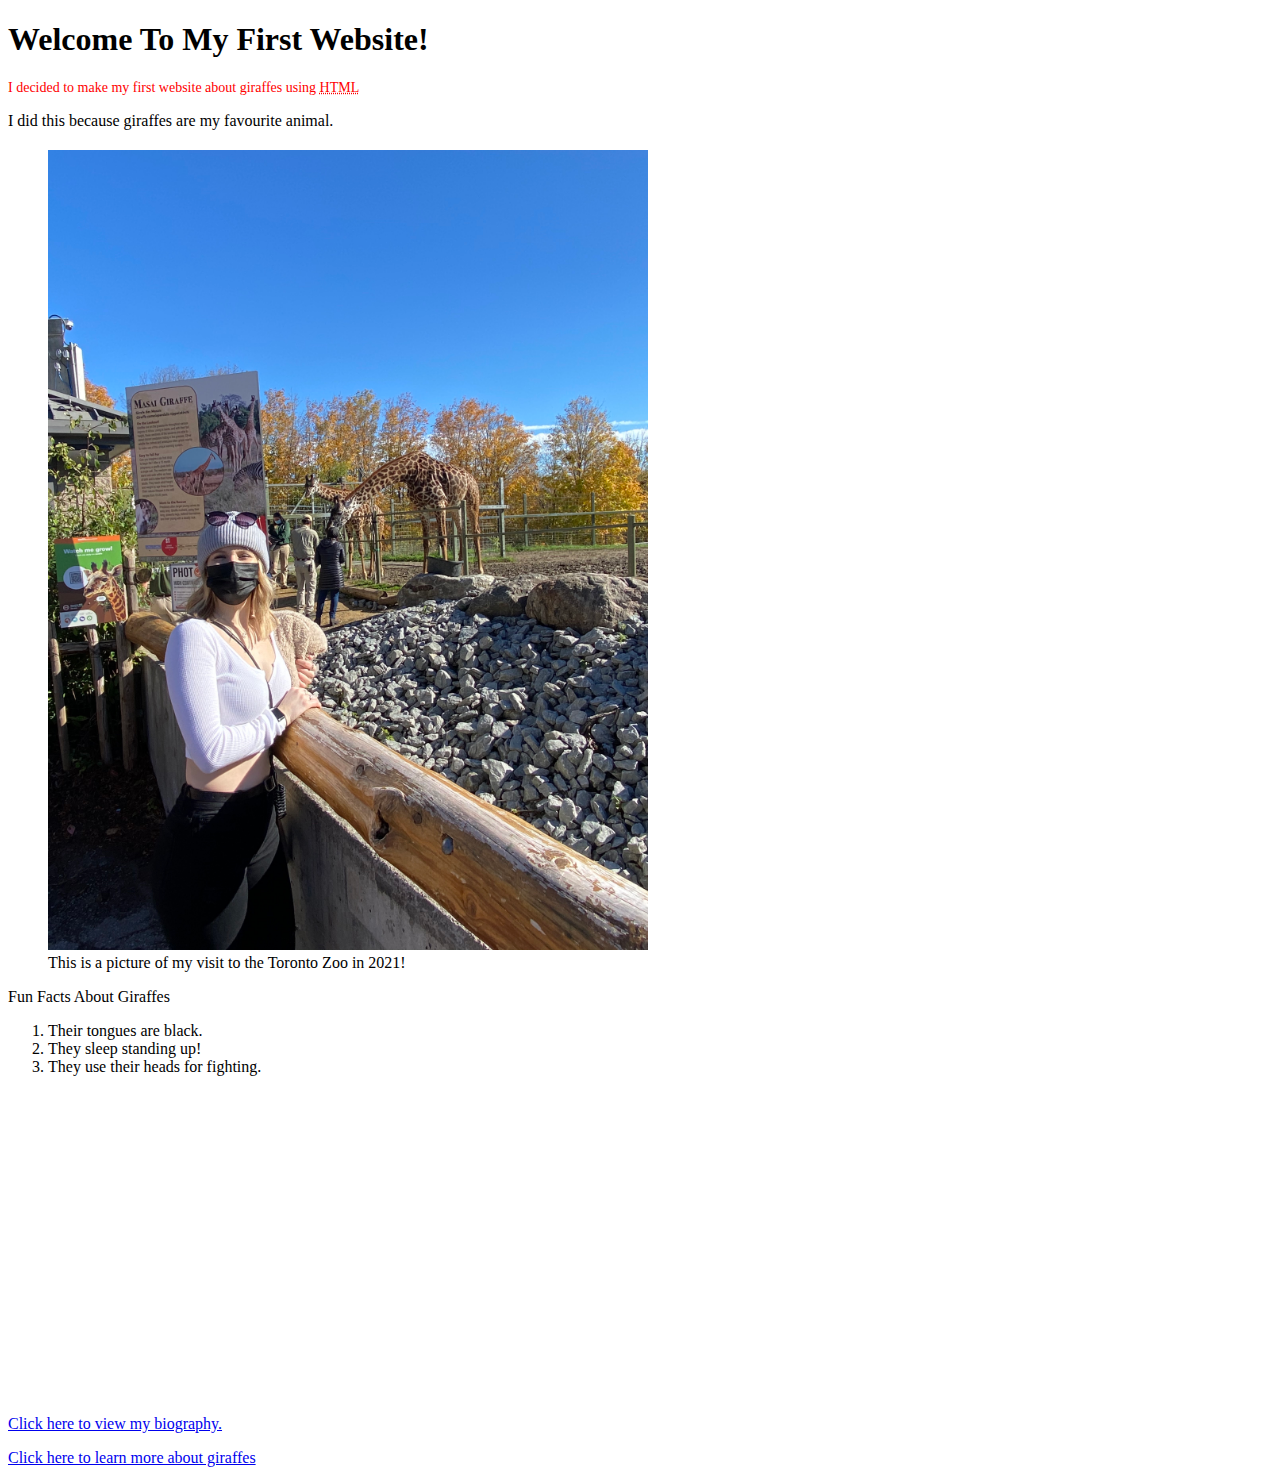
<file: index.html>
<!DOCTYPE html>
<!--[if lt IE 7]>      <html class="no-js lt-ie9 lt-ie8 lt-ie7"> <![endif]-->
<!--[if IE 7]>         <html class="no-js lt-ie9 lt-ie8"> <![endif]-->
<!--[if IE 8]>         <html class="no-js lt-ie9"> <![endif]-->
<!--[if gt IE 8]>      <html class="no-js"> <!--<![endif]-->
<html>
    <head> 
        <title></title>
        <meta charset="utf-8">
        <meta http-equiv="X-UA-Compatible" content="IE=edge">
        <title></title>
        <meta name="description" content="">
        <meta name="viewport" content="width=device-width, initial-scale=1">
        <link rel="stylesheet" href="style.css">
    
    </head>
   

    <body>
        <header>
            <h1> Welcome To My First Website!</h1>
        </header>
        <main>
            <p class= "intropara"> I decided to make my first website about giraffes using <abbr title="Hypertext Markup Language">HTML</abbr></p>
            <p>I did this because giraffes are my favourite animal.</p>
        </main>

        <h2></h2>
        <p>    
        <figure> 
            <img src="GiraffeTorontoZoo.jpg" alt="A photo of me with my favourite animal">
             <figcaption> This is a picture of my visit to the Toronto Zoo in 2021!</figcaption>
        </figure>
        <p>Fun Facts About Giraffes</p>
        <ol>
            <li>Their tongues are black. </li>
            <li>They sleep standing up!</li>
            <li>They use their heads for fighting.</li>
        </ol>
        <h2></h2>
        <p></p>
        <!-- Youtube Video Embed -->
        <iframe width="560" height="315" src="https://www.youtube.com/embed/P_ckAbOr0r4?si=1vap5zbcOBmNrzRh" title="YouTube video player" frameborder="0" allow="accelerometer; autoplay; clipboard-write; encrypted-media; gyroscope; picture-in-picture; web-share" referrerpolicy="strict-origin-when-cross-origin" allowfullscreen></iframe>
        
        <!--[if lt IE 7]>
            <p class="browsehappy">You are using an <strong>outdated</strong> browser. Please <a href="#">upgrade your browser</a> to improve your experience.</p>
        <![endif]-->
        <a><biography class="html"></biography></a>
        <script src="" async defer></script>
         <nav>
                <a href="biography.html"> Click here to view my biography.</a> </p>
                <a href="https://www.britannica.com/animal/giraffe" target="_blank"> Click here to learn more about giraffes</a>
            </nav> 
    </body>
</html>
</file>
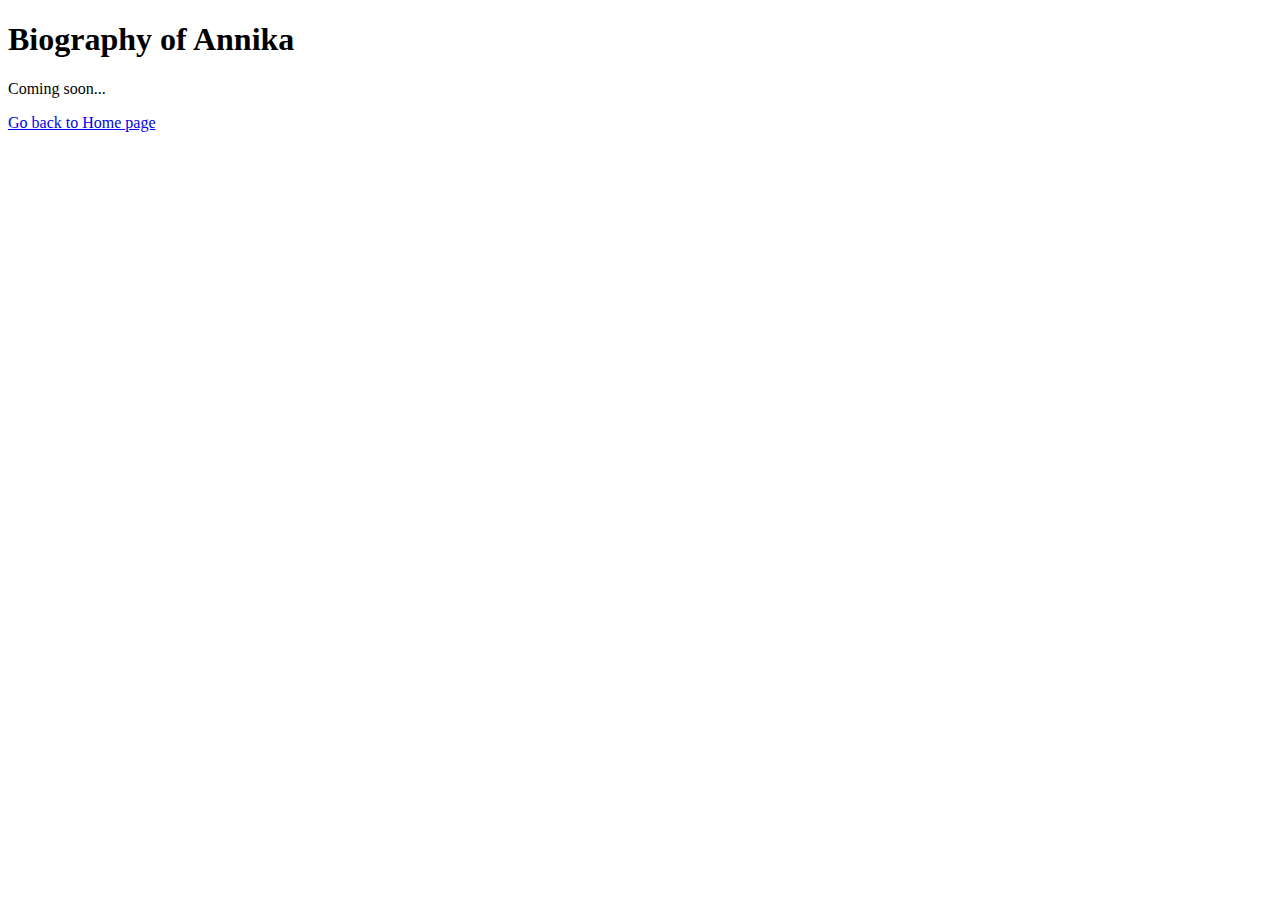
<file: biography.html>
<!DOCTYPE html>
<!--[if lt IE 7]>      <html class="no-js lt-ie9 lt-ie8 lt-ie7"> <![endif]-->
<!--[if IE 7]>         <html class="no-js lt-ie9 lt-ie8"> <![endif]-->
<!--[if IE 8]>         <html class="no-js lt-ie9"> <![endif]-->
<!--[if gt IE 8]>      <html class="no-js"> <!--<![endif]-->
<html>
    <head>
        
        <meta charset="utf-8">
        <meta http-equiv="X-UA-Compatible" content="IE=edge">
        <title></title>
        <meta name="description" content="">
        <meta name="viewport" content="width=device-width, initial-scale=1">
        <link rel="stylesheet" href="style.css">
    </head>
    <body>
        <!--[if lt IE 7]>
            <p class="browsehappy">You are using an <strong>outdated</strong> browser. Please <a href="#">upgrade your browser</a> to improve your experience.</p>
        <![endif]-->
        <h1> Biography of Annika </h1>
        <p> Coming soon...</p>

        <p><a href="index.html"> Go back to Home page</a></p>
        
        <script src="" async defer></script>
    </body>
</html>
</file>
<file: style.css>
img{ 
    width:  600px;
}
.intropara {
    color: red;
    font-size: 14px;
}
</file>
